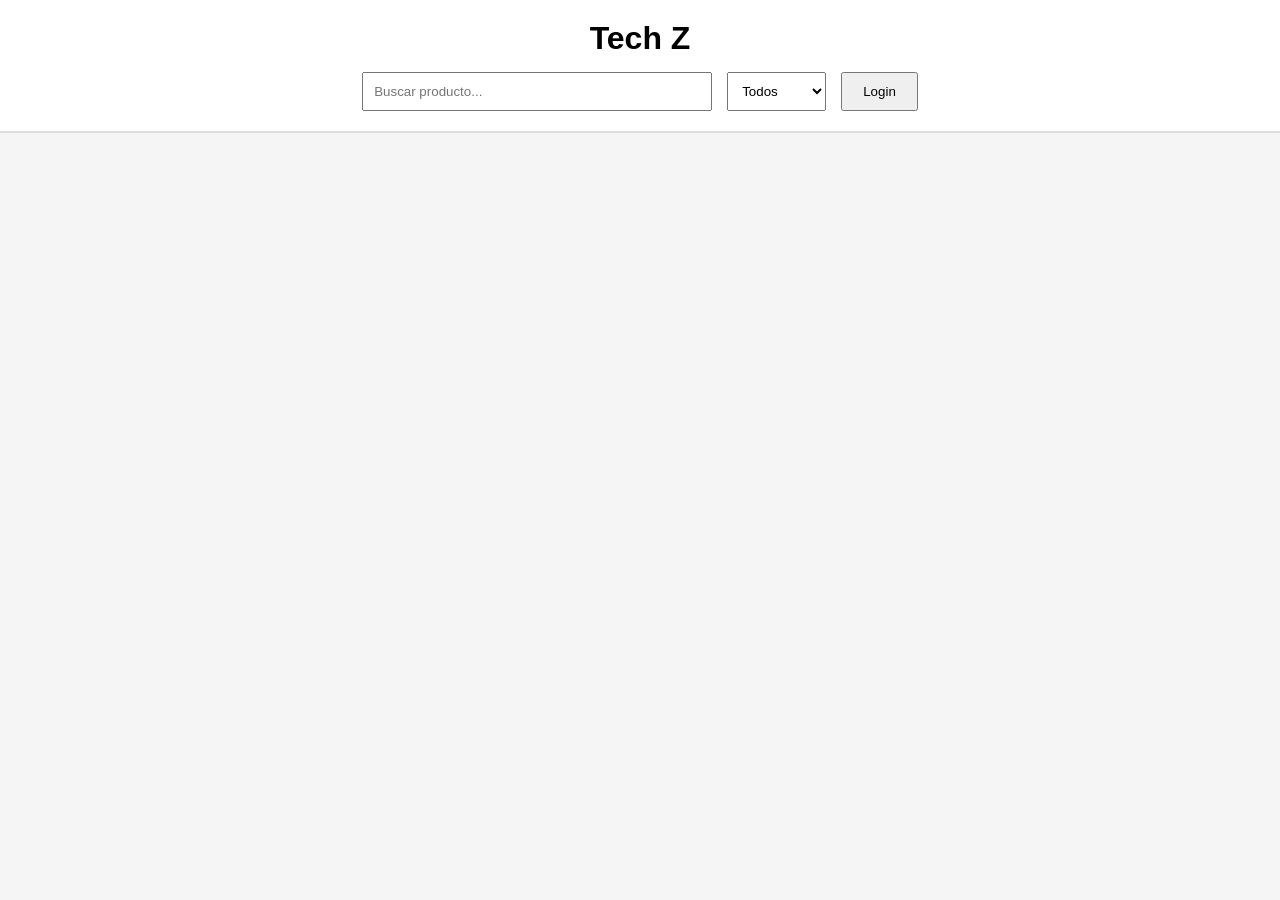
<file: index.html>
<!DOCTYPE html>
<html lang="es">
<head>
    <meta charset="UTF-8">
    <meta name="viewport" content="width=device-width, initial-scale=1.0">
    <title>Tech Z</title>
    <link rel="stylesheet" href="css/style.css">
</head>
<body>

    <header>

        <div class="logo">
            Tech Z
        </div>

        <div class="barra-superior">

            <input
                type="text"
                id="busqueda"
                placeholder="Buscar producto..."
            >

            <select id="filtro">
                <option value="todos">Todos</option>
                <option value="celulares">Celulares</option>
                <option value="laptops">Laptops</option>
            </select>

         <button class="login-btn" onclick="window.location.href='login.html'">
            Login
</button>

        </div>

    </header>

    <main>

        <div id="productos"></div>

    </main>

    <script src="js/app.js"></script>

</body>
</html>
</file>
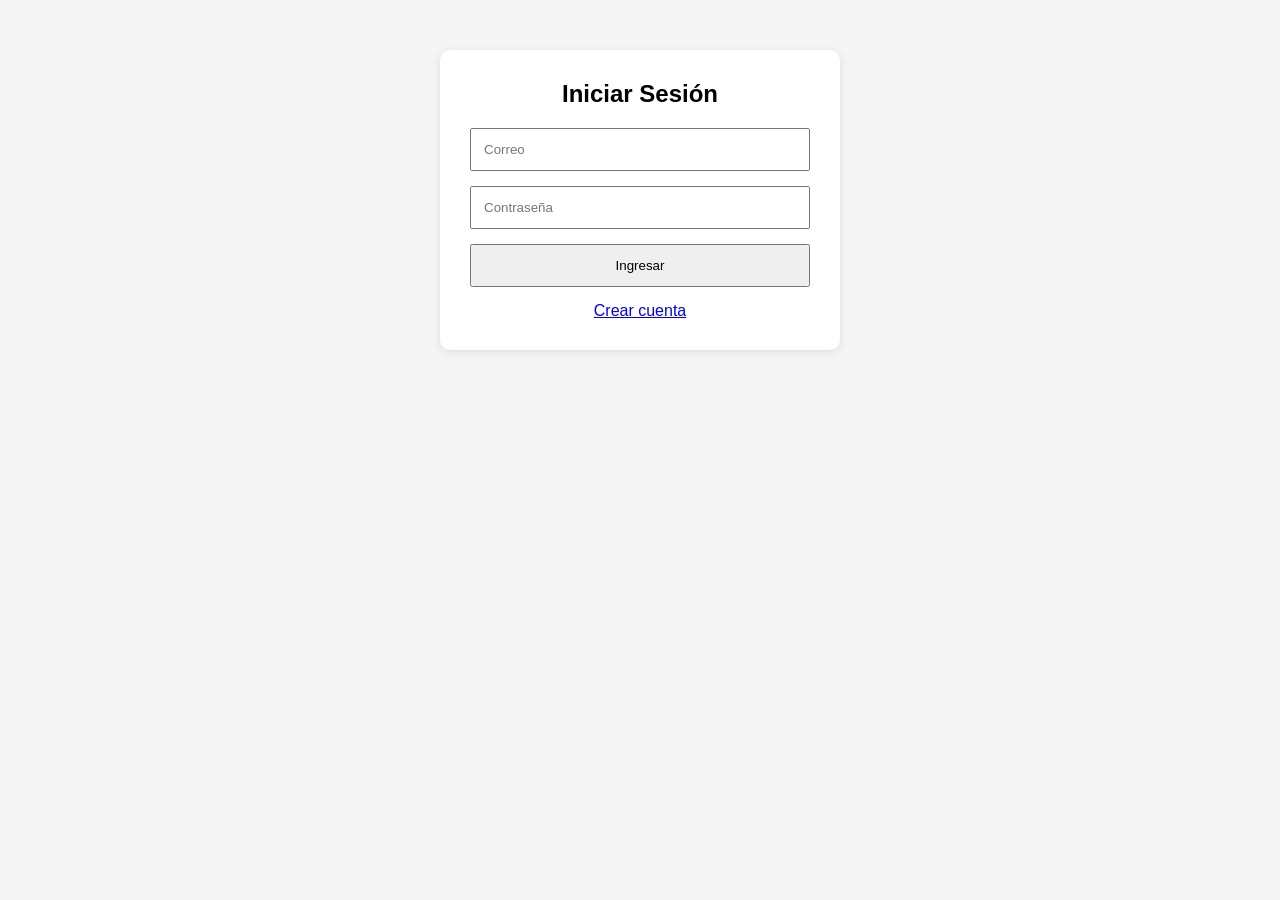
<file: login.html>
<!DOCTYPE html>
<html lang="es">
<head>
<meta charset="UTF-8">
<meta name="viewport" content="width=device-width, initial-scale=1.0">
<title>Login</title>
<link rel="stylesheet" href="css/style.css">
</head>

<body>

<div class="form-container">

<h2>Iniciar Sesión</h2>

<input type="email" id="correo" placeholder="Correo">

<input type="password" id="password" placeholder="Contraseña">

<button onclick="login()">
Ingresar
</button>

<p class="link-form">
<a href="registro.html">
Crear cuenta
</a>
</p>

</div>

<script src="js/auth.js"></script>

</body>
</html>
</file>
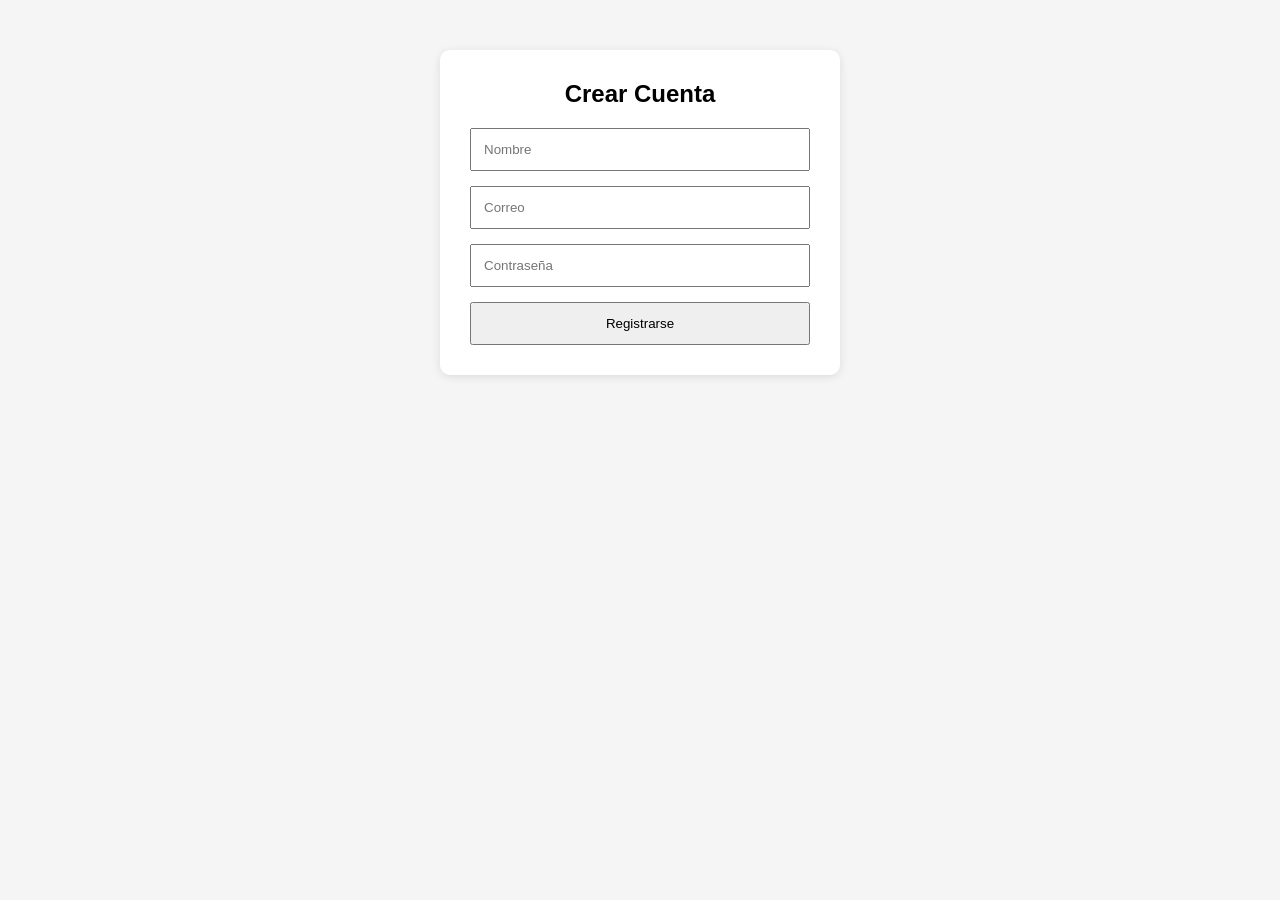
<file: registro.html>
<!DOCTYPE html>
<html lang="es">
<head>
<meta charset="UTF-8">
<meta name="viewport" content="width=device-width, initial-scale=1.0">
<title>Registro</title>
<link rel="stylesheet" href="css/style.css">
</head>

<body>

<div class="form-container">

<h2>Crear Cuenta</h2>

<input type="text" id="nombre" placeholder="Nombre">

<input type="email" id="correo" placeholder="Correo">

<input type="password" id="password" placeholder="Contraseña">

<button onclick="registrar()">
Registrarse
</button>

</div>

<script src="js/auth.js"></script>

</body>
</html>
</file>
<file: css/style.css>
*{
    margin:0;
    padding:0;
    box-sizing:border-box;
}

body{
    font-family:Arial, Helvetica, sans-serif;
    background:#f5f5f5;
}

header{
    background:white;
    padding:20px;
    border-bottom:2px solid #ddd;
}

.logo{
    font-size:32px;
    font-weight:bold;
    text-align:center;
    margin-bottom:15px;
}

.barra-superior{
    display:flex;
    justify-content:center;
    gap:15px;
    flex-wrap:wrap;
}

#busqueda{
    width:350px;
    padding:10px;
}

#filtro{
    padding:10px;
}

.login-btn{
    padding:10px 20px;
    cursor:pointer;
}

main{
    padding:30px;
}

#productos{
    display:grid;
    grid-template-columns:repeat(auto-fit,minmax(300px,1fr));
    gap:25px;
}

.card{
    background:white;
    border:1px solid #ddd;
    border-radius:10px;
    overflow:hidden;
    box-shadow:0 2px 5px rgba(0,0,0,0.1);
}

.card img{
    width:100%;
    height:250px;
    object-fit:cover;
}

.info{
    padding:15px;
}

.info h3{
    margin-bottom:10px;
}

.precio{
    color:green;
    font-weight:bold;
    margin:10px 0;
}

.stock{
    margin-bottom:15px;
}

.btn-carrito{
    width:100%;
    padding:10px;
    border:none;
    border-radius:5px;
    background:black;
    color:white;
    cursor:pointer;
}

.btn-carrito:hover{
    opacity:0.9;

}

.form-container{
    width:400px;
    margin:50px auto;
    background:white;
    padding:30px;
    border-radius:10px;
    box-shadow:0 2px 10px rgba(0,0,0,.1);
}

.form-container h2{
    text-align:center;
    margin-bottom:20px;
}

.form-container input{
    width:100%;
    padding:12px;
    margin-bottom:15px;
}

.form-container button{
    width:100%;
    padding:12px;
    cursor:pointer;
}

.link-form{
    text-align:center;
    margin-top:15px;
}

}
</file>
